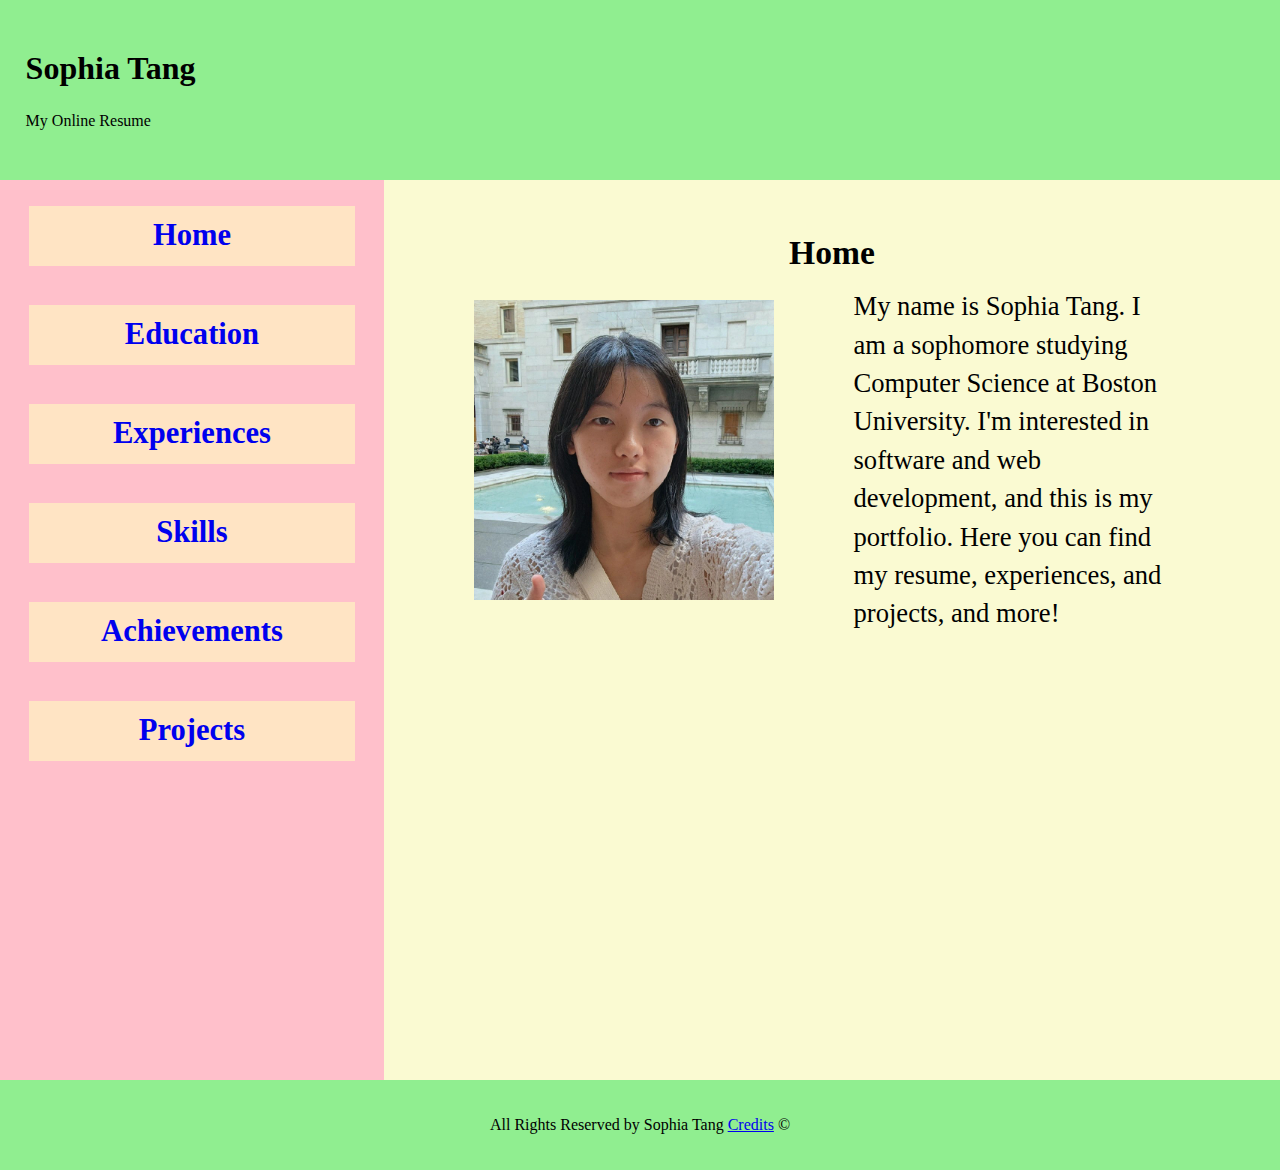
<file: index.html>
<!DOCTYPE html>
<html lang="en">
<head>
    <meta charset="UTF-8">
    <meta name="viewport" content="width=device-width,initial-scale=1.0">
    <title>Sophia Tang | Home</title>
    <link rel="stylesheet" type="text/css" href="home/styles.css">
</head>
<body>
<!--page wrapper helps style the body-->
  <div id="page-wrapper">
    <header>
      <h1>Sophia Tang</h1>
      <p>My Online Resume</p>
    </header>
    <!--all content below header-->
    <div id="content">
      <!--navbar-->
      <nav>
        <ul>
          <li><a href="index.html">Home</a></li>
          <li><a href="education/education.html">Education</a></li>
          <li><a href="experiences/experiences.html">Experiences</a></li>
          <li><a href="skills/skills.html">Skills</a></li>
          <li><a href="achievements/achievements.html">Achievements</a></li>
          <li><a href="projects/projects.html">Projects</a></li>
        </ul>
      </nav>
      <main>
        <h2>Home</h2>
        <!--to wrap central content in main-->
        <div class="text-wrapper">
          <img src="src/me.jpg" alt="A picture of me">
          <p id="intro">
            My name is Sophia Tang. I am a sophomore studying Computer Science at Boston University. I'm
            interested in software and web development, and this is my portfolio.
            Here you can find my resume, experiences, and projects,
            and more!
          </p>
        </div>
      </main>
    </div>
    <!--footer-->
    <footer>
      <p>
        All Rights Reserved by Sophia Tang
        <a href="credits.html">Credits</a> &#169
      </p>
    </footer>
  </div>
</body>
</html>
</file>
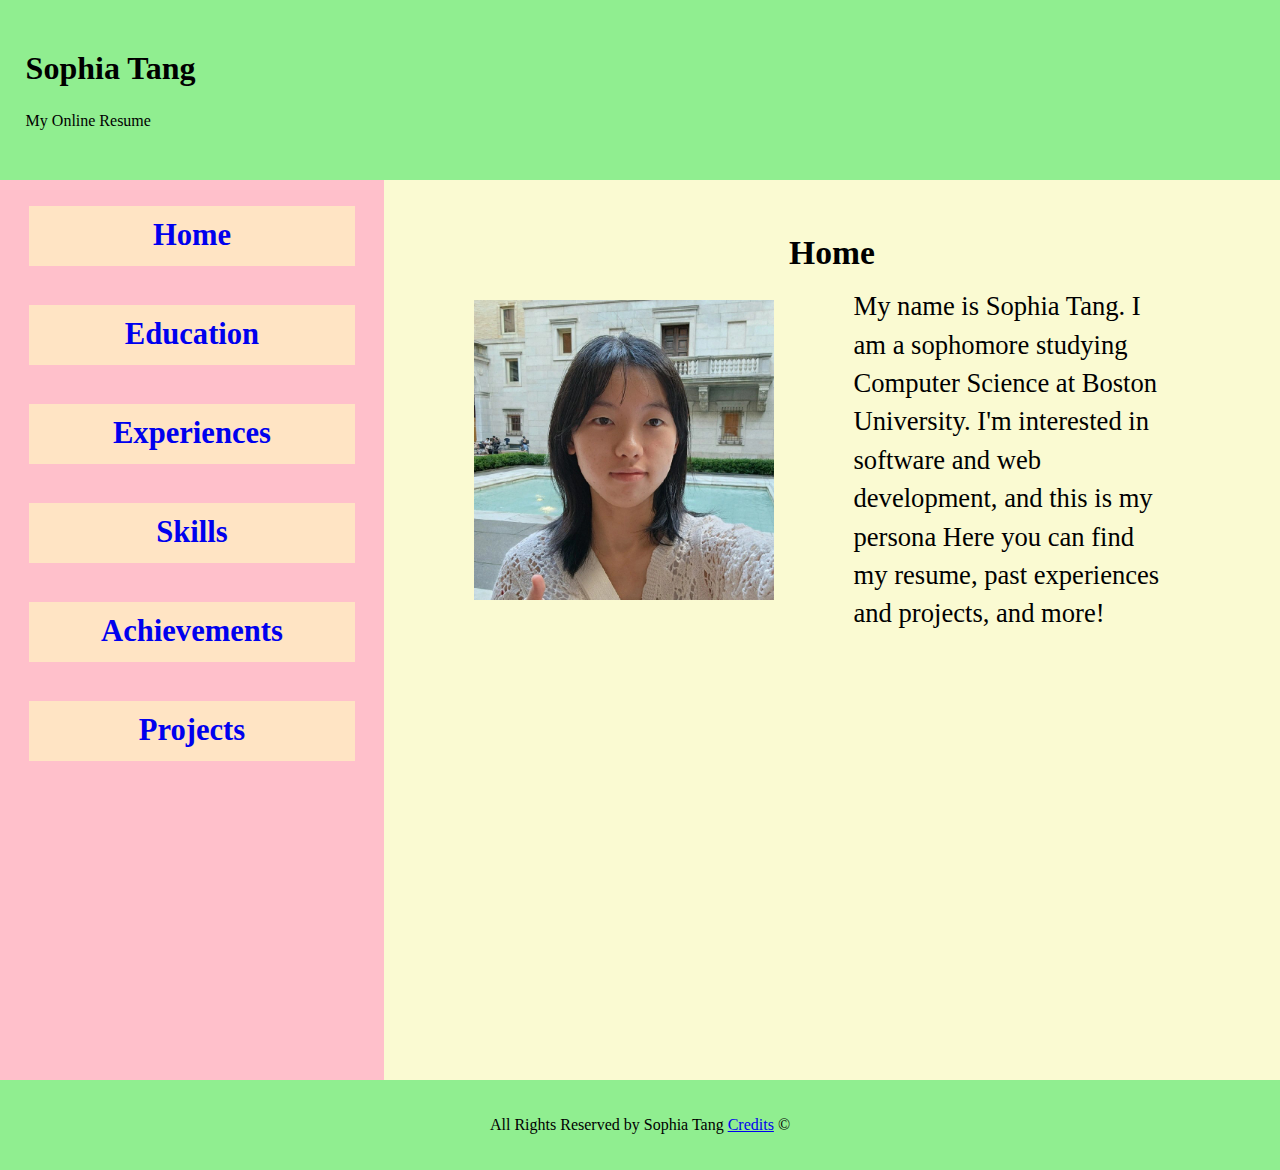
<file: home/index.html>
<!DOCTYPE html>
<html lang="en">
<head>
    <meta charset="UTF-8">
    <meta name="viewport" content="width=device-width,initial-scale=1.0">
    <title>Sophia Tang</title>
    <link rel="stylesheet" type="text/css" href="styles.css">
</head>
<body>
<!--page wrapper helps style the body-->
  <div id="page-wrapper">
    <header>
      <h1>Sophia Tang</h1>
      <p>My Online Resume</p>
    </header>
    <!--all content below header-->
    <div id="content">
      <!--navbar-->
      <nav>
        <ul>
          <li><a href="../home/index.html">Home</a></li>
          <li><a href="../education/education.html">Education</a></li>
          <li><a href="../experiences/experiences.html">Experiences</a></li>
          <li><a href="../skills/skills.html">Skills</a></li>
          <li><a href="../achievements/achievements.html">Achievements</a></li>
          <li><a href="../projects/projects.html">Projects</a></li>
        </ul>
      </nav>
      <main>
        <h2>Home</h2>
        <!--to wrap central content in main-->
        <div class="text-wrapper">
          <img src="../src/me.jpg" alt="A picture of me">
          <p id="intro">
            My name is Sophia Tang. I am a sophomore studying Computer Science at Boston University. I'm
            interested in software and web development, and this is my persona
            Here you can find my resume, past experiences and projects,
            and more!
          </p>
        </div>
      </main>
    </div>
    <!--footer-->
    <footer>
      <p>
        All Rights Reserved by Sophia Tang
        <a href="credits.html">Credits</a> &#169
      </p>
    </footer>
  </div>
</body>
</html>
</file>
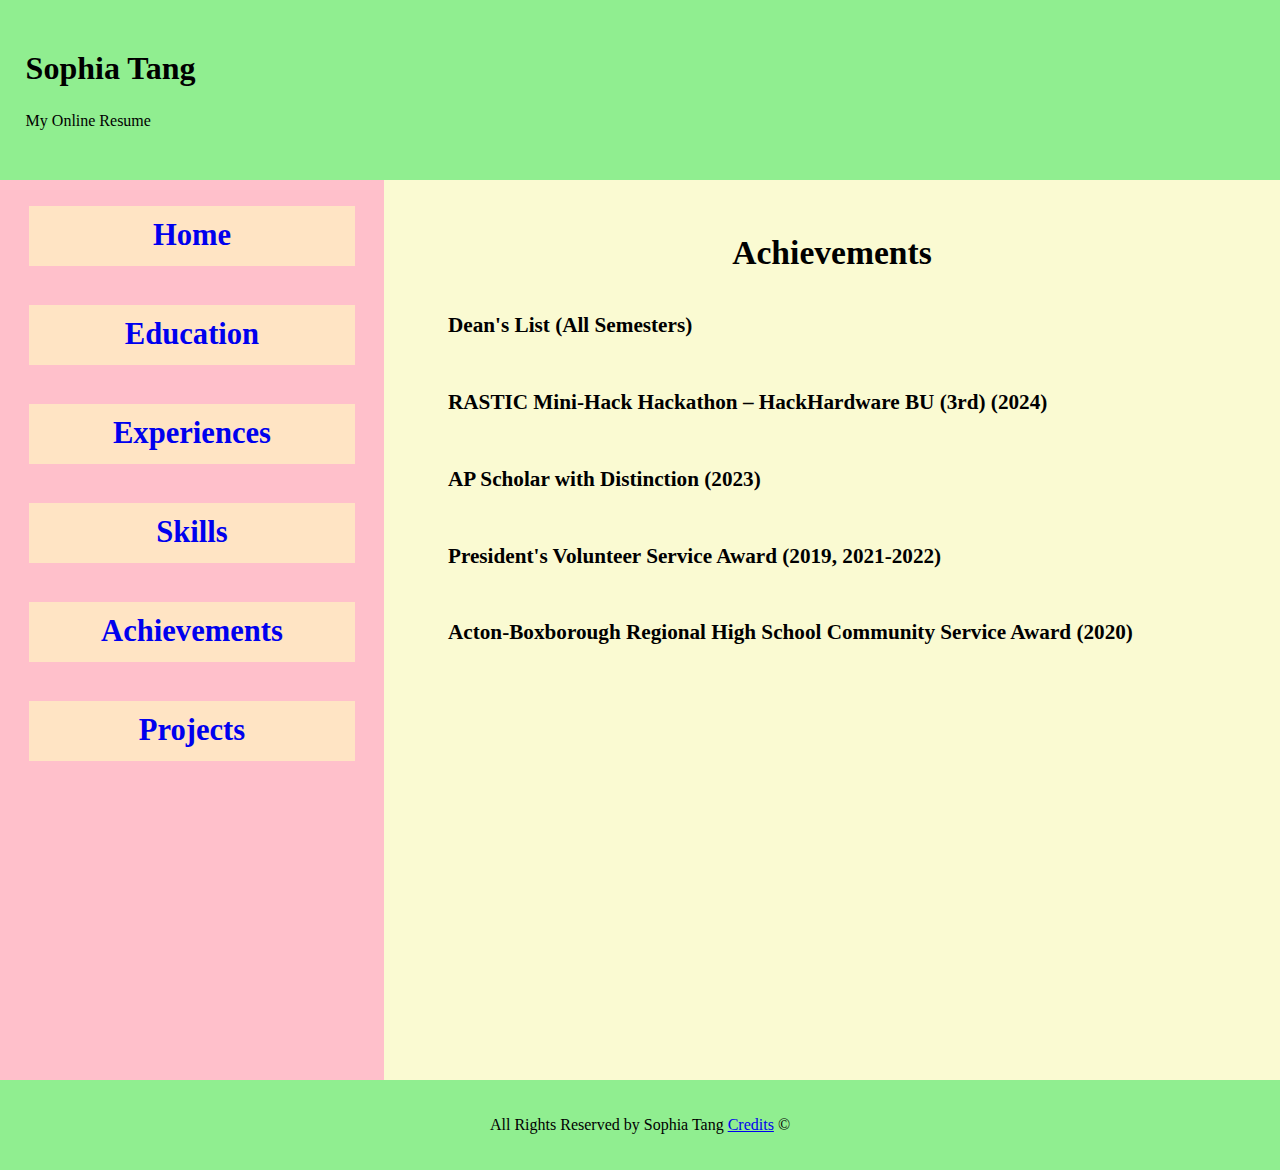
<file: achievements/achievements.html>
<!DOCTYPE html>
<html lang="en">
<head>
    <meta charset="UTF-8">
    <meta name="viewport" content="width=device-width, initial-scale=1.0">
    <title>Sophia Tang | Achievements</title>
    <link rel="stylesheet" type="text/css" href="achievements.css">
</head>
<body>
<!-- page wrapper for all body content-->
<div id="page-wrapper">
    <header>
        <h1>Sophia Tang</h1>
        <p>My Online Resume</p>
    </header>
    <!-- nav bar and main-->
    <div id="content">
        <nav>
            <ul>
                <li><a href="../index.html">Home</a></li>
                <li><a href="../education/education.html">Education</a></li>
                <li><a href="../experiences/experiences.html">Experiences</a></li>
                <li><a href="../skills/skills.html">Skills</a></li>
                <li><a href="achievements.html">Achievements</a></li>
                <li><a href="../projects/projects.html">Projects</a></li>
            </ul>
        </nav>
        <main>
            <h2>Achievements</h2>
            <!-- list of achievements-->
            <h3>Dean's List (All Semesters)</h3>
            <h3>RASTIC Mini-Hack Hackathon – HackHardware BU (3rd) (2024)</h3>
            <h3>AP Scholar with Distinction (2023)</h3>
            <h3>President's Volunteer Service Award (2019, 2021-2022)</h3>
            <h3>Acton-Boxborough Regional High School Community Service Award (2020)</h3>

        </main>
    </div>
    <!--footer-->
    <footer>
        <p>
            All Rights Reserved by Sophia Tang
            <a href="credits.html">Credits</a> &#169
        </p>
    </footer>
</div>
</body>
</html>
</file>
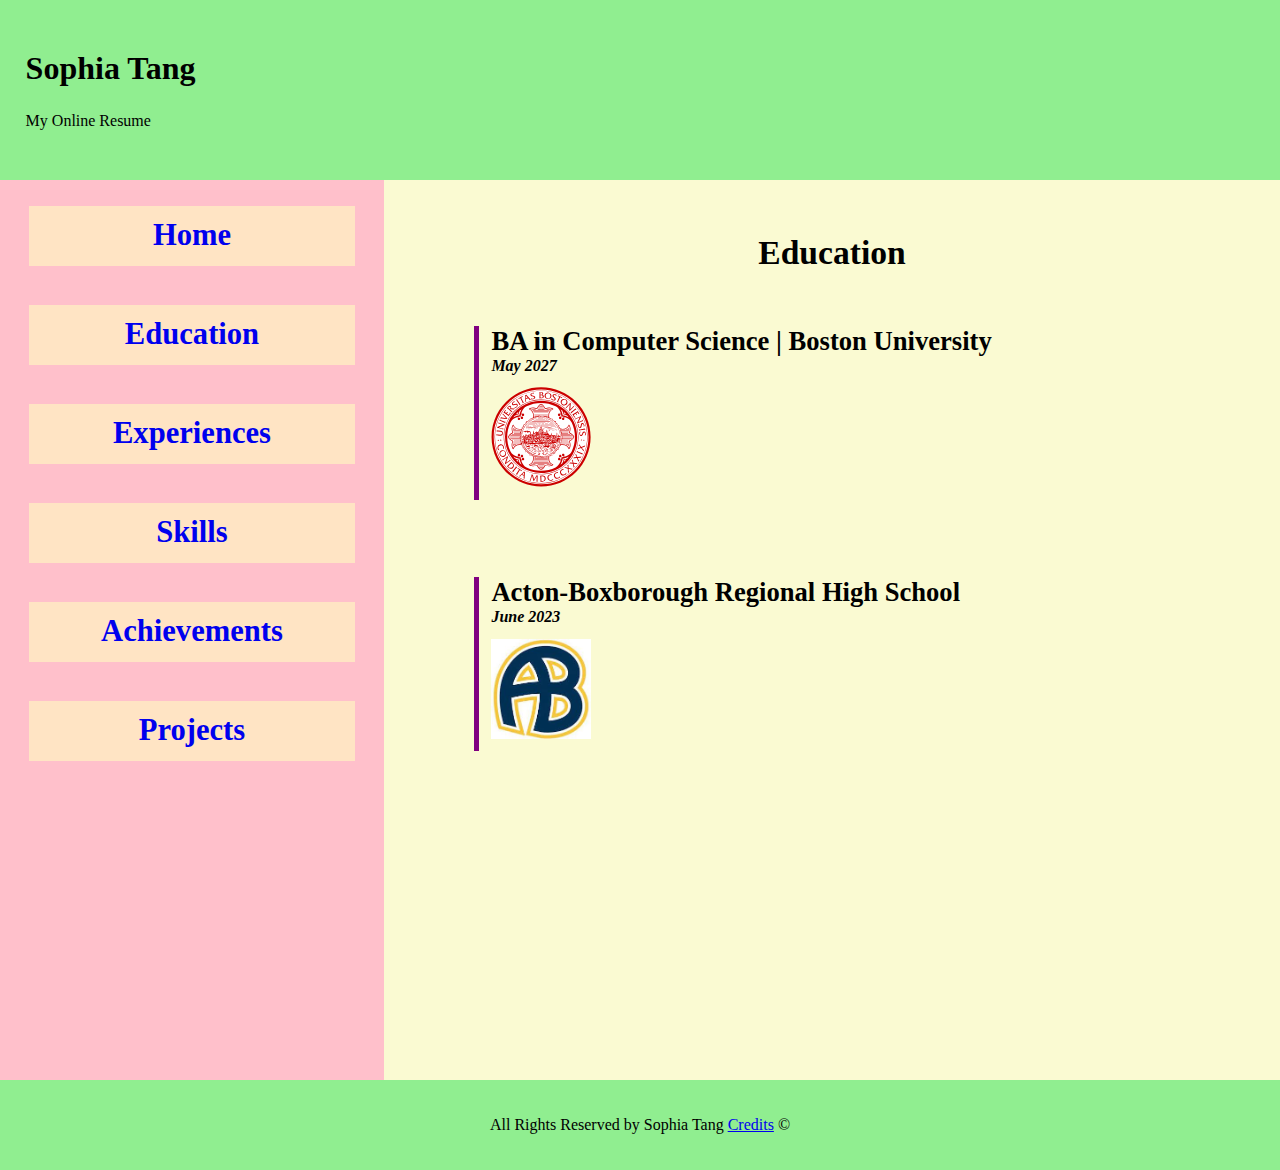
<file: education/education.html>
<!DOCTYPE html>
<html lang="en">
<head>
    <meta charset="UTF-8">
    <meta name="viewport" content="width=device-width, initial-scale=1.0">
    <title>Sophia Tang | Education</title>
    <link rel="stylesheet" type="text/css" href="education.css">
</head>
<body>
<!-- for the body -->
<div id="page-wrapper">
    <header>
        <h1>Sophia Tang</h1>
        <p>My Online Resume</p>
    </header>
    <!-- for the nav and main -->
    <div id="content">
        <nav>
            <ul>
                <li><a href="../index.html">Home</a></li>
                <li><a href="../education/education.html">Education</a></li>
                <li><a href="../experiences/experiences.html">Experiences</a></li>
                <li><a href="../skills/skills.html">Skills</a></li>
                <li><a href="../achievements/achievements.html">Achievements</a></li>
                <li><a href="../projects/projects.html">Projects</a></li>
            </ul>
        </nav>
        <main>
            <h2>Education</h2>
            <!-- text wrapper for each education history-->
            <div class="text-wrapper">
                <h3>BA in Computer Science | Boston University</h3>
                <h4>May 2027</h4>
                <img src="../src/Boston_University_seal.svg" alt="Boston University logo">
            </div>
            <!-- text wrapper for each education history-->
            <div class="text-wrapper">
                <h3>Acton-Boxborough Regional High School</h3>
                <h4>June 2023</h4>
                <img src="../src/abrhs.jpg" alt="ABRHS logo">
            </div>
        </main>
    </div>
    <!--footer-->
    <footer>
        <p>
            All Rights Reserved by Sophia Tang
            <a href="credits.html">Credits</a> &#169
        </p>
    </footer>
</div>
</body>
</html>
</file>
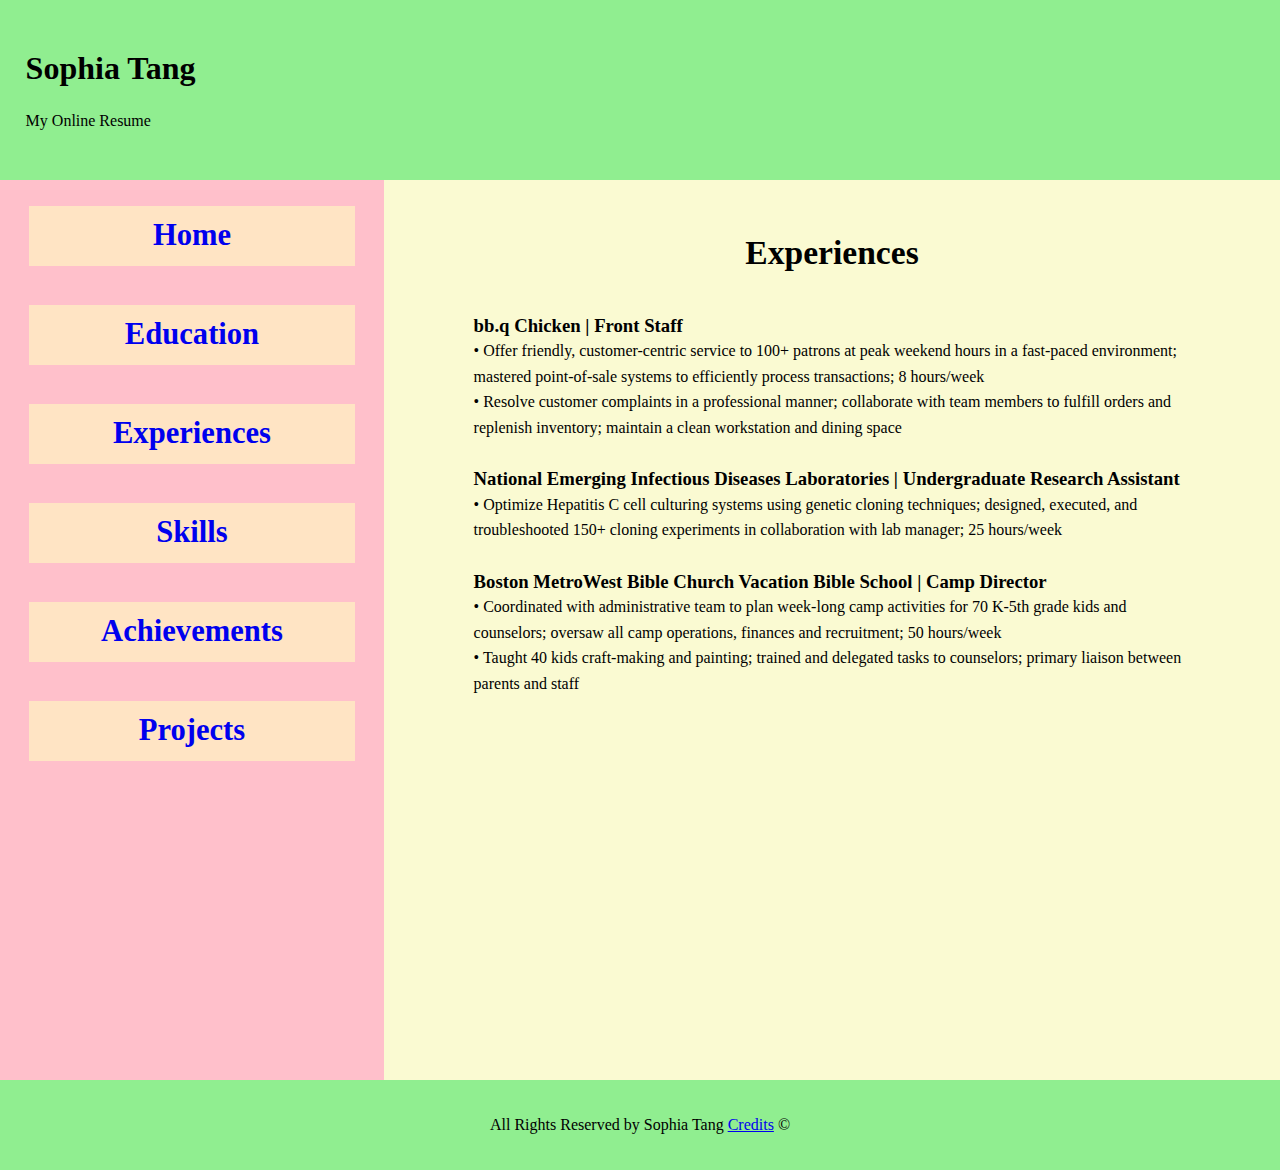
<file: experiences/experiences.html>
<!DOCTYPE html>
<html lang="en">
<head>
    <meta charset="UTF-8">
    <meta name="viewport" content="width=device-width, initial-scale=1.0">
    <title>Sophia Tang | Experiences</title>
    <link rel="stylesheet" type="text/css" href="experiences.css">
</head>
<body>
    <!--for all body content-->
    <div id="page-wrapper">
        <header>
            <h1>Sophia Tang</h1>
            <p>My Online Resume</p>
        </header>
        <!-- for all content besides header, aka the nav and main-->
        <div id="content">
            <nav>
                <ul>
                    <li><a href="../index.html">Home</a></li>
                    <li><a href="../education/education.html">Education</a></li>
                    <li><a href="../experiences/experiences.html">Experiences</a></li>
                    <li><a href="../skills/skills.html">Skills</a></li>
                    <li><a href="../achievements/achievements.html">Achievements</a></li>
                    <li><a href="../projects/projects.html">Projects</a></li>
                </ul>
            </nav>
            <main>
                <h2>Experiences</h2>

                <!-- text wrapper wraps each experience -->
                <div class="text-wrapper">
                    <h3>bb.q Chicken | Front Staff</h3>
                    <p>• Offer friendly, customer-centric service to 100+ patrons at peak weekend hours in a fast-paced
                        environment; mastered point-of-sale systems to efficiently process transactions; 8 hours/week
                        <br>• Resolve customer complaints in a professional manner; collaborate with team members to fulfill
                        orders and replenish inventory; maintain a clean workstation and dining space
                    </p>
                </div>
                <div class="text-wrapper">
                    <h3>National Emerging Infectious Diseases Laboratories | Undergraduate Research Assistant</h3>
                    <p>• Optimize Hepatitis C cell culturing systems using genetic cloning techniques; designed, executed, and
                        troubleshooted 150+ cloning experiments in collaboration with lab manager; 25 hours/week
                    </p>
                </div>
                <div class="text-wrapper">
                    <h3>Boston MetroWest Bible Church Vacation Bible School | Camp Director</h3>
                    <p>• Coordinated with administrative team to plan week-long camp activities for 70 K-5th grade kids and
                        counselors; oversaw all camp operations, finances and recruitment; 50 hours/week
                        <br>• Taught 40 kids craft-making and painting; trained and delegated tasks to counselors; primary liaison
                        between parents and staff</p>
                </div>


            </main>
        </div>
        <footer>
            <p>
                All Rights Reserved by Sophia Tang
                <a href="credits.html">Credits</a> &#169
            </p>
        </footer>
    </div>
</body>
</html>
</file>
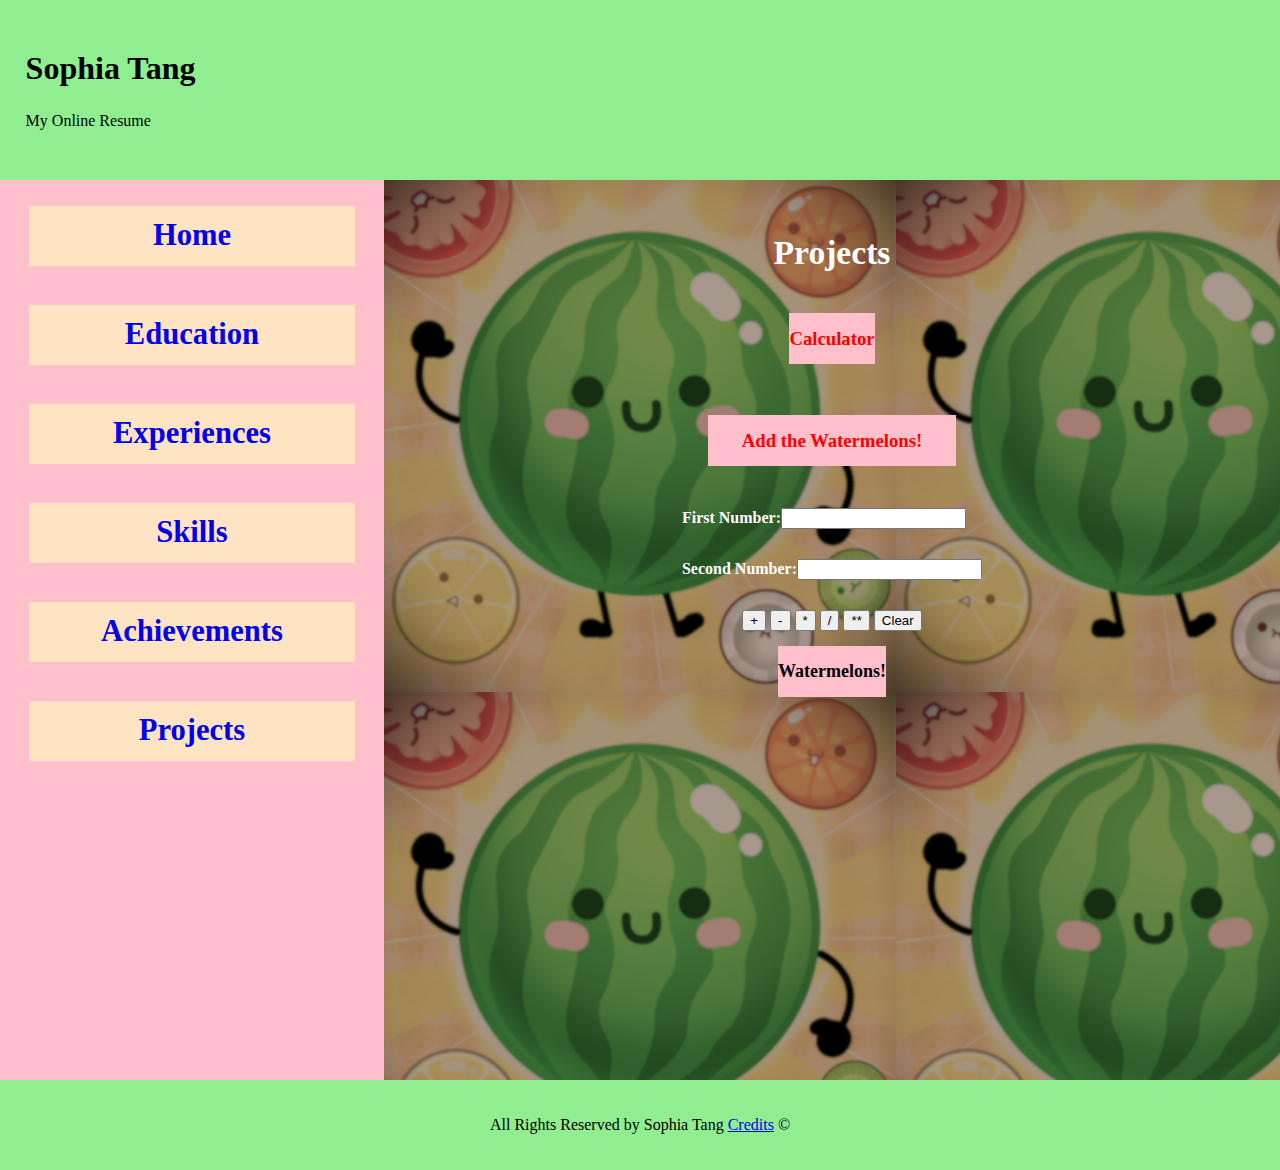
<file: projects/projects.html>
<!DOCTYPE html>
<html lang="en">
<head>
    <meta charset="UTF-8">
    <meta name="viewport" content="width=device-width, initial-scale=1.0">
    <title>Sophia Tang | Projects</title>
    <link rel="stylesheet" type="text/css" href="calc.css">
</head>
<body>
    <!--page wrapper helps style the body-->
    <div id="page-wrapper">
        <header>
            <h1>Sophia Tang</h1>
            <p>My Online Resume</p>
        </header>
        <!--all content below header-->
        <div id="content">
            <nav>
                <ul>
                    <li><a href="../index.html">Home</a></li>
                    <li><a href="../education/education.html">Education</a></li>
                    <li><a href="../experiences/experiences.html">Experiences</a></li>
                    <li><a href="../skills/skills.html">Skills</a></li>
                    <li><a href="../achievements/achievements.html">Achievements</a></li>
                    <li><a href="projects.html">Projects</a></li>
                </ul>
            </nav>
            <main>
                <h2>Projects</h2>
                <!--calculator-->
                <div id="calc">
                    <h3>Calculator</h3>


                    <div id="answer-box">
                        <h3>Add the Watermelons!</h3>
                        <!--inputs-->
                        <label for="first-number">First Number:</label><input type="number" id="first-number"><br>
                        <label for="second-number">Second Number:</label><input type="number" id="second-number">
                        <br>
                    </div>
                    <div id="buttons">
                        <!--buttons-->
                        <button type="button" onclick="addition()">+</button>
                        <button type="button" onclick="subtraction()">-</button>
                        <button type="button" onclick="multiplication()">*</button>
                        <button type="button" onclick="division()">/</button>
                        <button type="button" onclick="power()">**</button>
                        <button type="button" onclick="cleared()">Clear</button>
                    </div>
                    <!--answer output-->
                    <p id="output">Watermelons!</p>
                </div>

            </main>
        </div>
        <!--footer-->
        <footer>
            <p>
                All Rights Reserved by Sophia Tang
                <a href="credits.html">Credits</a> &#169
            </p>
        </footer>
    </div>
    <script src="calc.js"></script>
</body>
</html>
</file>
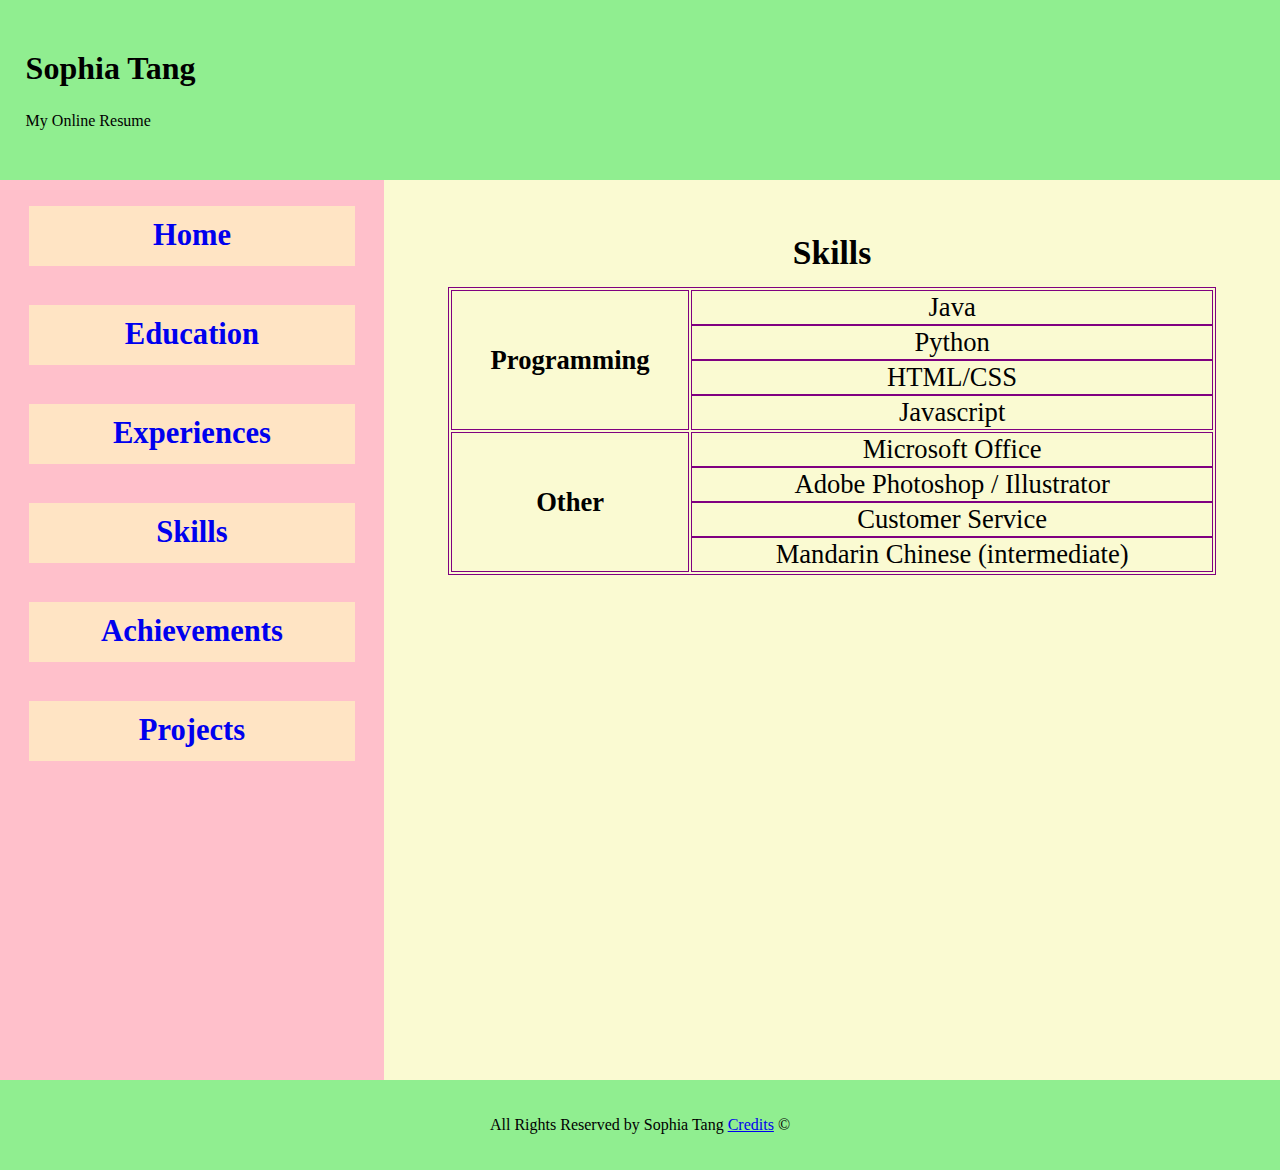
<file: skills/skills.html>
<!DOCTYPE html>
<html lang="en">
<head>
    <meta charset="UTF-8">
    <meta name="viewport" content="width=device-width, initial-scale=1.0">
    <title>Sophia Tang | Skills</title>
    <link rel="stylesheet" type="text/css" href="skills.css">
</head>
<body>

<div id="page-wrapper">
    <header>
        <h1>Sophia Tang</h1>
        <p>My Online Resume</p>
    </header>
    <div id="content">
        <nav>
            <ul>
                <li><a href="../index.html">Home</a></li>
                <li><a href="../education/education.html">Education</a></li>
                <li><a href="../experiences/experiences.html">Experiences</a></li>
                <li><a href="../skills/skills.html">Skills</a></li>
                <li><a href="../achievements/achievements.html">Achievements</a></li>
                <li><a href="../projects/projects.html">Projects</a></li>
            </ul>
        </nav>
        <main>
            <h2>Skills</h2>
            <table>
                <tbody>
                <tr>
                    <th>Programming</th>
                    <td>Java</td>
                    <td>Python</td>
                    <td>HTML/CSS</td>
                    <td>Javascript</td>
                </tr>
                <tr>
                    <th>Other</th>
                    <td>Microsoft Office</td>
                    <td>Adobe Photoshop / Illustrator</td>
                    <td>Customer Service</td>
                    <td>Mandarin Chinese (intermediate)</td>
                </tr>
                </tbody>
            </table>
        </main>
    </div>
    <footer>
        <p>
            All Rights Reserved by Sophia Tang
            <a href="credits.html">Credits</a> &#169
        </p>
    </footer>
</div>
</body>
</html>
</file>
<file: home/styles.css>
* {
    margin: 0;
    box-sizing: border-box;
}
header, footer, body {
    background-color: lightgreen;
}
header{
    height: 20vh;
    display: flex;
    flex-direction: column;
    align-content: center;
    justify-content: center;
    row-gap: 2vw;
    padding-left: 2vw;
}
footer{
    height: 10vh;
    display: flex;
    align-items: center;
    justify-content: center;
}

#content {
    display: flex;
    height: 100vh;
}
main{
    background-color: lightgoldenrodyellow;
    width: 70%;
    margin: 0;
    padding: 3% 5%;
    height: 100vh;
}

nav {
    background-color: pink;
    width: 30%;
    margin: 0;
    padding: 0;
}
nav ul {
    margin-top: 2vw;
    padding: 0;
    list-style: none;
    display: flex;
    flex-direction: column;
    align-items: center;
    row-gap: 3vw;
}
nav li {
    width: 85%;
    background-color: bisque;
    padding: 1vw 2vw;
    align-content: stretch;
    justify-content: center;
}
nav a {
    display: block;
    font-size: calc(5px + 2vw);
    text-decoration: none;
    text-align: center;
    font-weight: bold;
}

h2 {
    text-align: center;
    padding: 2%;
    font-size: calc(8px + 2vw);
}

.text-wrapper{
    display: flex;
    flex-direction: row;
    justify-content: space-between;
    margin: 0 2vw;
    align-content: center;
}
img{
    max-width: 300px;
    max-height: 300px;
    margin: 1vw 0;
}

#intro{ /* for intro paragraph */
    padding: 0 3%;
    font-size: calc(1px + 2vw);
    width: 50%;
    line-height: 3vw;
}


@media screen and (max-width: 1000px){
    /* make title in the middle of the page */
    header {
        font-size: calc(5px + 2vw);
        text-align: center;
    }

    /* make nav bar on top of main */
    #content {
        display: flex;
        flex-direction: column;
        height: 100%;
    }
    main{
        width: 100%;
    }
    nav {
        width: 100%;
        height: 100%;
        padding: 0;
        justify-content: center;
    }
    nav ul {
        margin: 0;
        flex-wrap: nowrap;
        display: flex;
        flex-direction: row;
        justify-content: space-between;
        width: 100%;
        padding: 0;
    }
    nav li{
        list-style: none;
        width: 16vw;
        text-align: center;
    }
    nav a{
        margin: 0;
        padding: 0;
        font-size: calc(1px + 2vw);
    }

    .text-wrapper {
        flex-direction: column;
        width: 100%;
        justify-content: center;
        align-items: center;
    }
    /*actual content sizing*/
    #intro{ /* for intro paragraph */
        display: block;
        padding: 0 3%;
        font-size: calc(2px + 3vw);
        margin-top: 2vw;
        width: 100%;
        line-height: 6vh;
    }

}
</file>
<file: achievements/achievements.css>
* {
    margin: 0;
    box-sizing: border-box;
}



/* default page styling */
header, footer, body {
    background-color: lightgreen;
}
header{
    height: 20vh;
    display: flex;
    flex-direction: column;
    align-content: center;
    justify-content: center;
    row-gap: 2vw;
    padding-left: 2vw;
}
footer{
    height: 10vh;
    display: flex;
    align-items: center;
    justify-content: center;
}

#content {
    display: flex;
    height: 100vh;
}
main{
    background-color: lightgoldenrodyellow;
    width: 70%;
    margin: 0;
    padding: 3% 5%;
    height: 100vh;
}

nav {
    background-color: pink;
    width: 30%;
    margin: 0;
    padding: 0;
}
nav ul {
    margin-top: 2vw;
    padding: 0;
    list-style: none;
    display: flex;
    flex-direction: column;
    align-items: center;
    row-gap: 3vw;
}
nav li {
    width: 85%;
    background-color: bisque;
    padding: 1vw 2vw;
    align-content: stretch;
    justify-content: center;
}
nav a {
    display: block;
    font-size: calc(5px + 2vw);
    text-decoration: none;
    text-align: center;
    font-weight: bold;
}

h2 {
    text-align: center;
    padding: 2%;
    font-size: calc(8px + 2vw);
}

.text-wrapper{
    display: flex;
    flex-direction: row;
    justify-content: space-between;
    margin: 0 2vw;
    align-content: center;
}

h3{ /* for intro paragraph */
    font-size: calc(2px + 1.5vw);
    width: 100%;
    line-height: 6vw;
}
h4{
    font-style: italic;
}


@media screen and (max-width: 1000px) {
    /* make title in the middle of the page */
    header {
        font-size: calc(5px + 2vw);
        text-align: center;
    }

    /* make nav bar on top of main */
    #content {
        display: flex;
        flex-direction: column;
        height: 100%;
    }

    main {
        width: 100%;
    }

    nav {
        width: 100%;
        height: 100%;
        padding: 0;
        justify-content: center;
    }

    nav ul {
        margin: 0;
        flex-wrap: nowrap;
        display: flex;
        flex-direction: row;
        justify-content: space-between;
        width: 100%;
        padding: 0;
    }

    nav li {
        list-style: none;
        width: 16vw;
        text-align: center;
    }

    nav a {
        margin: 0;
        padding: 0;
        font-size: calc(1px + 2vw);
    }

    .text-wrapper {
        flex-direction: column;
        width: 100%;
        justify-content: center;
        align-items: center;
    }
    h3{
        display: block;
        font-size: calc(2px + 3vw);
        margin: 2vw;
        width: 100%;
        line-height: 6vh;
    }

}
</file>
<file: education/education.css>
img{
    max-width: 100px;

    margin: 1vw 0;
}
h3{
    font-size: calc(1px + 2vw);
}
h4{
    font-style: italic;
}

/* default page styling */
* {
    margin: 0;
    box-sizing: border-box;
}
header, footer, body {
    background-color: lightgreen;
}
header{
    height: 20vh;
    display: flex;
    flex-direction: column;
    align-content: center;
    justify-content: center;
    row-gap: 2vw;
    padding-left: 2vw;
}
footer{
    height: 10vh;
    display: flex;
    align-items: center;
    justify-content: center;
}

#content {
    display: flex;
    height: 100vh;
}
main{
    background-color: lightgoldenrodyellow;
    width: 70%;
    margin: 0;
    padding: 3% 5%;
    height: 100vh;
    display: flex;
    flex-direction: column;
    align-content: space-between;
}

nav {
    background-color: pink;
    width: 30%;
    margin: 0;
    padding: 0;
}
nav ul {
    margin-top: 2vw;
    padding: 0;
    list-style: none;
    display: flex;
    flex-direction: column;
    align-items: center;
    row-gap: 3vw;
}
nav li {
    width: 85%;
    background-color: bisque;
    padding: 1vw 2vw;
    align-content: stretch;
    justify-content: center;
}
nav a {
    display: block;
    font-size: calc(5px + 2vw);
    text-decoration: none;
    text-align: center;
    font-weight: bold;
}

h2 {
    text-align: center;
    padding: 2%;
    font-size: calc(8px + 2vw);
}
.text-wrapper{
    border-left: 5px solid purple;
    display: flex;
    flex-direction: column;
    justify-content: space-between;
    margin: 3vw 2vw;
    align-content: center;
    padding-left: 1vw;
}


@media screen and (max-width: 1000px) {
    /* make title in the middle of the page */
    header {
        font-size: calc(5px + 2vw);
        text-align: center;
    }

    /* make nav bar on top of main */
    #content {
        display: flex;
        flex-direction: column;
        height: 100%;
    }

    main {
        width: 100%;
    }

    nav {
        width: 100%;
        height: 100%;
        padding: 0;
        justify-content: center;
    }

    nav ul {
        margin: 0;
        flex-wrap: nowrap;
        display: flex;
        flex-direction: row;
        justify-content: space-between;
        width: 100%;
        padding: 0;
    }

    nav li {
        list-style: none;
        width: 16vw;
        text-align: center;
    }

    nav a {
        margin: 0;
        padding: 0;
        font-size: calc(1px + 2vw);
    }

    .text-wrapper {
        flex-direction: column;
        width: 100%;
        justify-content: center;
        align-items: center;
    }

}
</file>
<file: experiences/experiences.css>
/* default page styling */
* {
    margin: 0;
    box-sizing: border-box;
}
header, footer, body {
    background-color: lightgreen;
}
header{
    height: 20vh;
    display: flex;
    flex-direction: column;
    align-content: center;
    justify-content: center;
    row-gap: 2vw;
    padding-left: 2vw;
}
footer{
    height: 10vh;
    display: flex;
    align-items: center;
    justify-content: center;
}

#content {
    display: flex;
    height: 100vh;
}
main{
    background-color: lightgoldenrodyellow;
    width: 70%;
    margin: 0;
    padding: 3% 5%;
    height: 100vh;
}

nav {
    background-color: pink;
    width: 30%;
    margin: 0;
    padding: 0;
}
nav ul {
    margin-top: 2vw;
    padding: 0;
    list-style: none;
    display: flex;
    flex-direction: column;
    align-items: center;
    row-gap: 3vw;
}
nav li {
    width: 85%;
    background-color: bisque;
    padding: 1vw 2vw;
    align-content: stretch;
    justify-content: center;
}
nav a {
    display: block;
    font-size: calc(5px + 2vw);
    text-decoration: none;
    text-align: center;
    font-weight: bold;
}

h2 {
    text-align: center;
    padding: 2%;
    font-size: calc(8px + 2vw);
}

.text-wrapper{
    display: flex;
    flex-direction: column;
    justify-content: space-between;
    margin: 2vw 2vw;
    align-content: center;
    line-height: 2vw;
}

@media screen and (max-width: 750px) {
    /* make title in the middle of the page */
    header {
        font-size: calc(5px + 2vw);
        text-align: center;
    }

    /* make nav bar on top of main */
    #content {
        display: flex;
        flex-direction: column;
        height: 100%;
    }

    main {
        width: 100%;
    }

    nav {
        width: 100%;
        height: 100%;
        padding: 0;
        justify-content: center;
    }

    nav ul {
        margin: 0;
        flex-wrap: nowrap;
        display: flex;
        flex-direction: row;
        justify-content: space-between;
        width: 100%;
        padding: 0;
    }

    nav li {
        list-style: none;
        width: 16vw;
        text-align: center;
    }

    nav a {
        margin: 0;
        padding: 0;
        font-size: calc(1px + 2vw);
    }

    .text-wrapper {
        flex-direction: column;
        width: 100%;
        line-height: 6vw;
        margin: 3vw;
        font-size: calc(1px + 2vw);
    }


}
</file>
<file: projects/calc.css>
* {
    margin: 0;
    box-sizing: border-box;
}
.negative{
    color: red;
}
h3{
    color: red;
    background-color: pink;
    text-align: center;
    margin: 2vw;
}
label{
    color: white;
    font-weight: bold;
}
#calc{
    display: flex;
    flex-direction: column;
    align-items: center;
    line-height: 4vw;
    margin: 0;
    padding: 0;
}
#buttons{
    display: inline-block;
}
#output{
    font-size: large;
    font-weight: bold;
    text-align: center;
    color: black;
    background-color: pink;
}


/* default page styling */
* {
    margin: 0;
    box-sizing: border-box;
}
header, footer, body {
    background-color: lightgreen;
}
header{
    height: 20vh;
    display: flex;
    flex-direction: column;
    align-content: center;
    justify-content: center;
    row-gap: 2vw;
    padding-left: 2vw;
}
footer{
    height: 10vh;
    display: flex;
    align-items: center;
    justify-content: center;
}

#content {
    display: flex;
    height: 100vh;
}
main{
    width: 70%;
    margin: 0;
    padding: 3% 5%;
    height: 100vh;
    background-image: url("../src/watermelon.png");
}

nav {
    background-color: pink;
    width: 30%;
    margin: 0;
    padding: 0;
}
nav ul {
    margin-top: 2vw;
    padding: 0;
    list-style: none;
    display: flex;
    flex-direction: column;
    align-items: center;
    row-gap: 3vw;
}
nav li {
    width: 85%;
    background-color: bisque;
    padding: 1vw 2vw;
    align-content: stretch;
    justify-content: center;
}
nav a {
    display: block;
    font-size: calc(5px + 2vw);
    text-decoration: none;
    text-align: center;
    font-weight: bold;
}

h2 {
    color: white;
    text-align: center;
    padding: 2%;
    font-size: calc(8px + 2vw);
}

.text-wrapper{
    display: flex;
    flex-direction: row;
    justify-content: space-between;
    margin: 0 2vw;
    align-content: center;
}
img{
    max-width: 300px;
    max-height: 300px;
    margin: 1vw 0;
}


@media screen and (max-width: 1000px) {
    /* make title in the middle of the page */
    header {
        font-size: calc(5px + 2vw);
        text-align: center;
    }

    /* make nav bar on top of main */
    #content {
        display: flex;
        flex-direction: column;
        height: 100%;
    }

    main {
        width: 100%;
    }

    nav {
        width: 100%;
        height: 100%;
        padding: 0;
        justify-content: center;
    }

    nav ul {
        margin: 0;
        flex-wrap: nowrap;
        display: flex;
        flex-direction: row;
        justify-content: space-between;
        width: 100%;
        padding: 0;
    }

    nav li {
        list-style: none;
        width: 16vw;
        text-align: center;
    }

    nav a {
        margin: 0;
        padding: 0;
        font-size: calc(1px + 2vw);
    }

    #calc{
        line-height: 7vw;
    }

}
</file>
<file: skills/skills.css>
* {
    margin: 0;
    box-sizing: border-box;
}
table, th, td{
    border: 1px solid purple;
}
table{
    width: 100%;
}
tr{
    font-size: calc(1px + 2vw);
}
td{
    display: grid;
    justify-items: center;
    font-size: calc(1px + 2vw);
}

/*default page styling */
header, footer, body {
    background-color: lightgreen;
}
header{
    height: 20vh;
    display: flex;
    flex-direction: column;
    align-content: center;
    justify-content: center;
    row-gap: 2vw;
    padding-left: 2vw;
}
footer{
    height: 10vh;
    display: flex;
    align-items: center;
    justify-content: center;
}

#content {
    display: flex;
    height: 100vh;
}
main{
    background-color: lightgoldenrodyellow;
    width: 70%;
    margin: 0;
    padding: 3% 5%;
    height: 100vh;
}

nav {
    background-color: pink;
    width: 30%;
    margin: 0;
    padding: 0;
}
nav ul {
    margin-top: 2vw;
    padding: 0;
    list-style: none;
    display: flex;
    flex-direction: column;
    align-items: center;
    row-gap: 3vw;
}
nav li {
    width: 85%;
    background-color: bisque;
    padding: 1vw 2vw;
    align-content: stretch;
    justify-content: center;
}
nav a {
    display: block;
    font-size: calc(5px + 2vw);
    text-decoration: none;
    text-align: center;
    font-weight: bold;
}

h2 {
    text-align: center;
    padding: 2%;
    font-size: calc(8px + 2vw);
}

.text-wrapper{
    display: flex;
    flex-direction: row;
    justify-content: space-between;
    margin: 0 2vw;
    align-content: center;
}
img{
    max-width: 300px;
    max-height: 300px;
    margin: 1vw 0;
}

#intro{ /* for intro paragraph */
    padding: 0 3%;
    font-size: calc(1px + 2vw);
    width: 50%;
    line-height: 3vw;
}


@media screen and (max-width: 1000px){
    /* make title in the middle of the page */
    header {
        font-size: calc(5px + 2vw);
        text-align: center;
    }

    /* make nav bar on top of main */
    #content {
        display: flex;
        flex-direction: column;
        height: 100%;
    }
    main{
        width: 100%;
    }
    nav {
        width: 100%;
        height: 100%;
        padding: 0;
        justify-content: center;
    }
    nav ul {
        margin: 0;
        flex-wrap: nowrap;
        display: flex;
        flex-direction: row;
        justify-content: space-between;
        width: 100%;
        padding: 0;
    }
    nav li{
        list-style: none;
        width: 16vw;
        text-align: center;
    }
    nav a{
        margin: 0;
        padding: 0;
        font-size: calc(1px + 2vw);
    }
}
</file>
